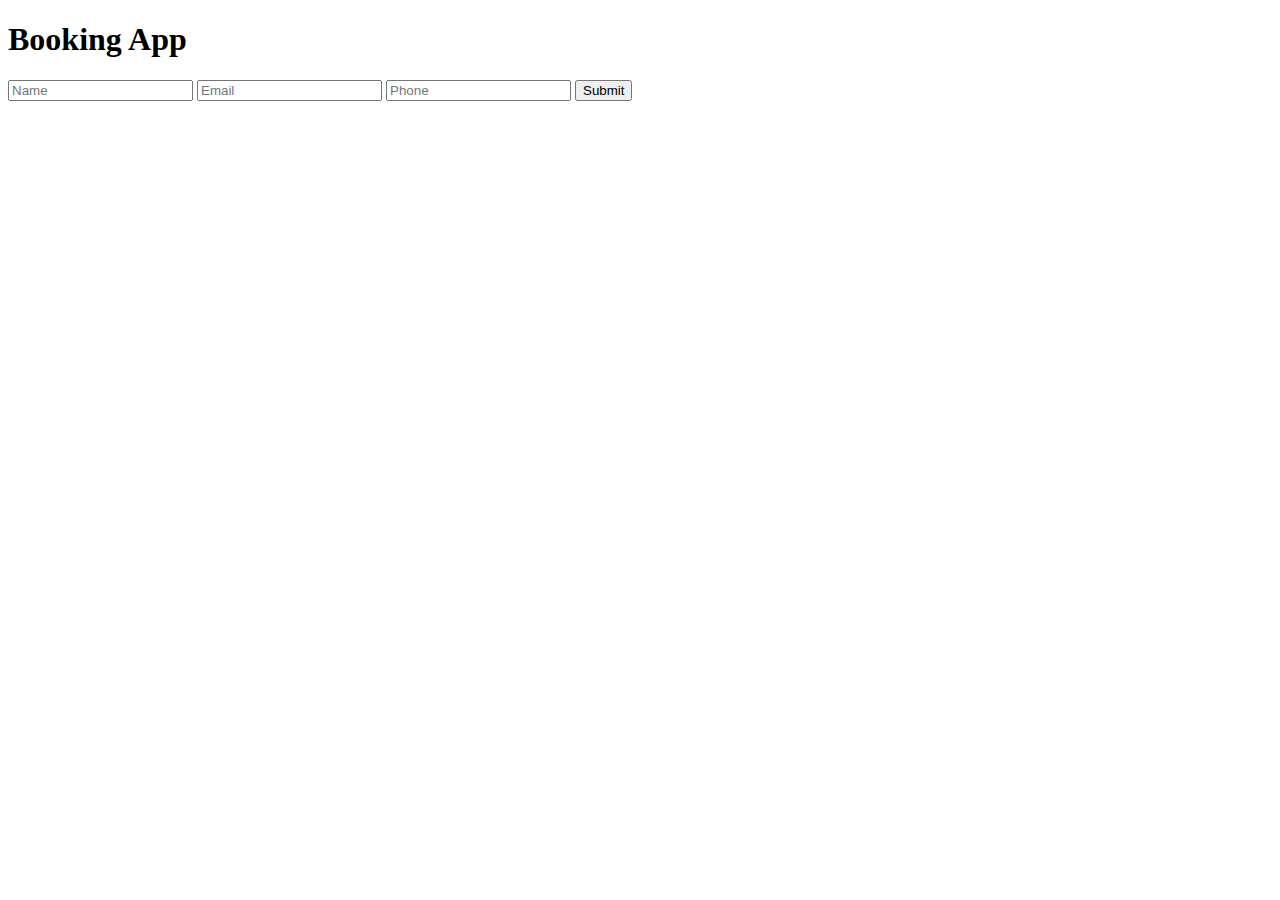
<file: Booking app/index.html>
<!DOCTYPE html>
<html lang="en">
<head>
  <meta charset="UTF-8">
  <meta name="viewport" content="width=device-width, initial-scale=1.0">
  <title>Booking App</title>
</head>
<body>
  <h1>Booking App</h1>
  
  <form id="bookingForm">
    <input type="text" id="name" placeholder="Name" required>
    <input type="email" id="email" placeholder="Email" required>
    <input type="tel" id="phone" placeholder="Phone" required>
    <button type="submit">Submit</button>
  </form>

  <div id="displayDetails">
    <!-- Entered details will be displayed here -->
  </div>

  <script src="script.js"></script>
</body>
</html>
</file>
